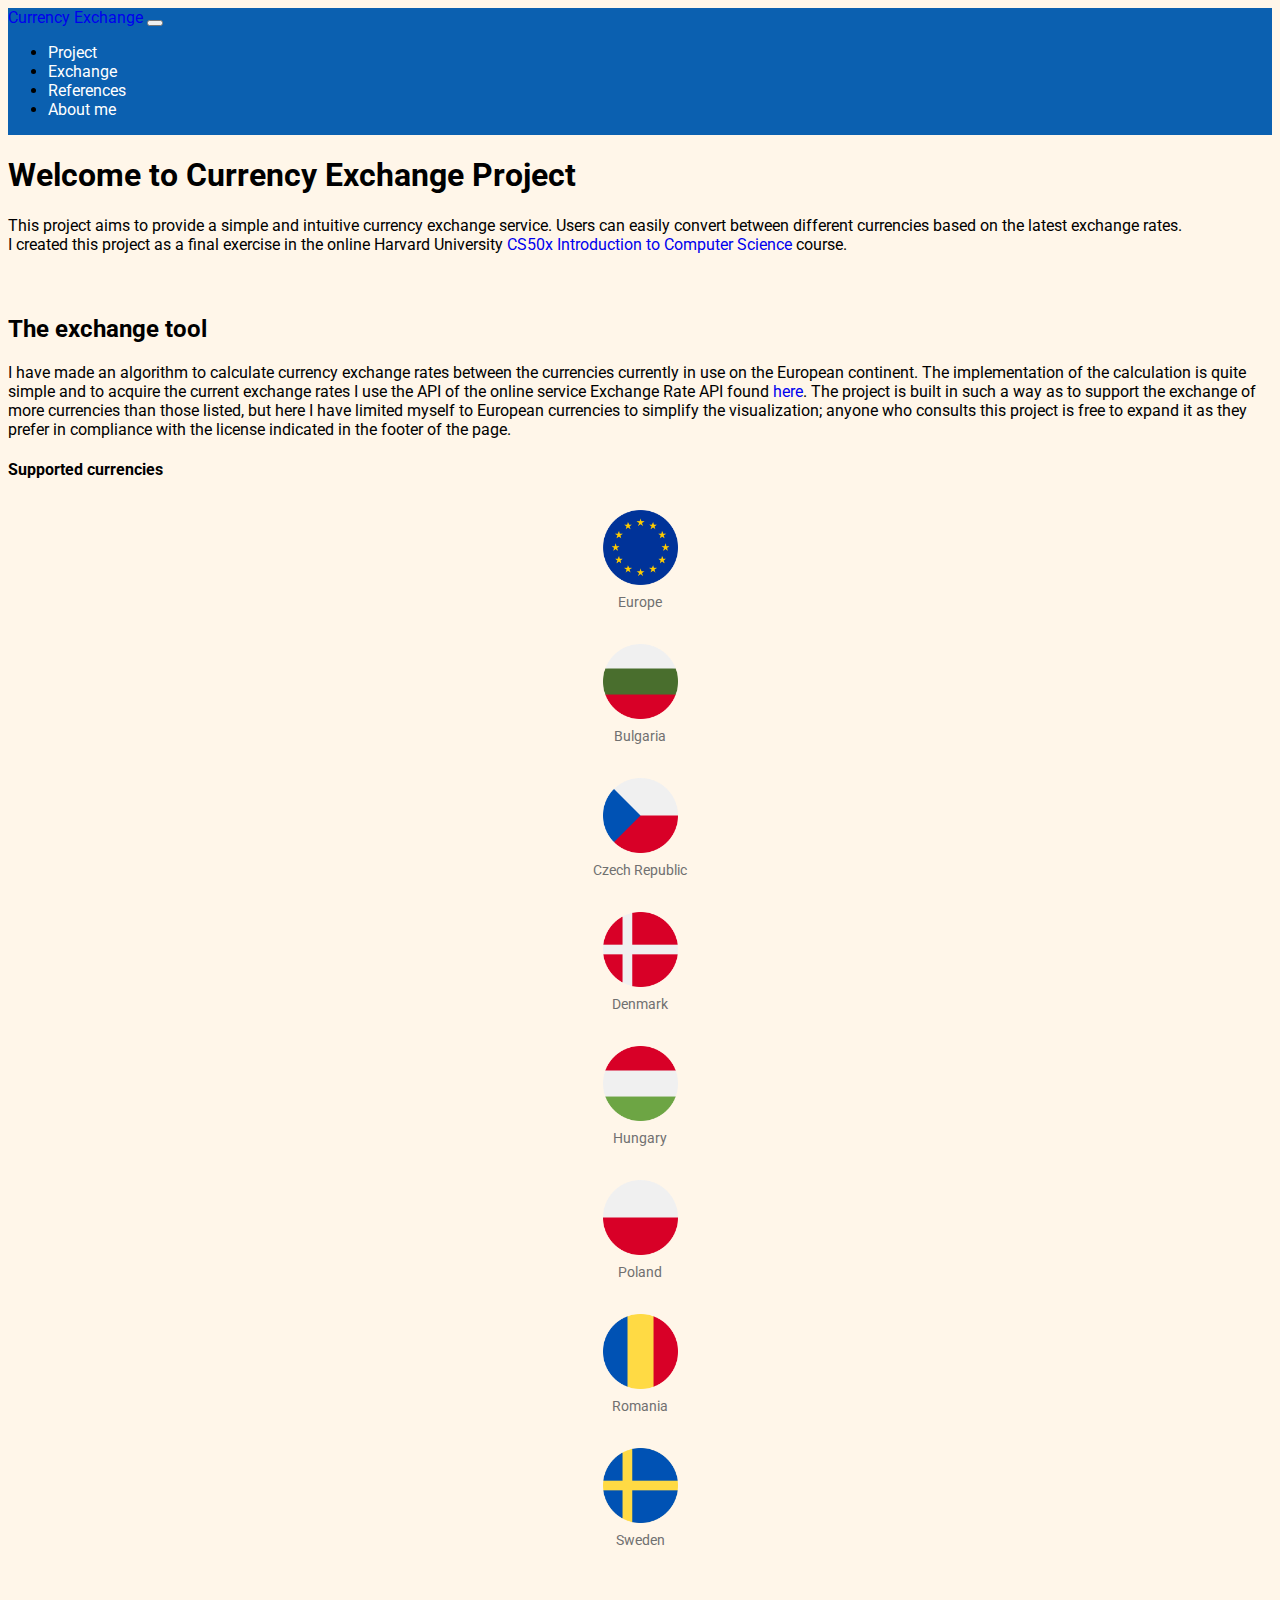
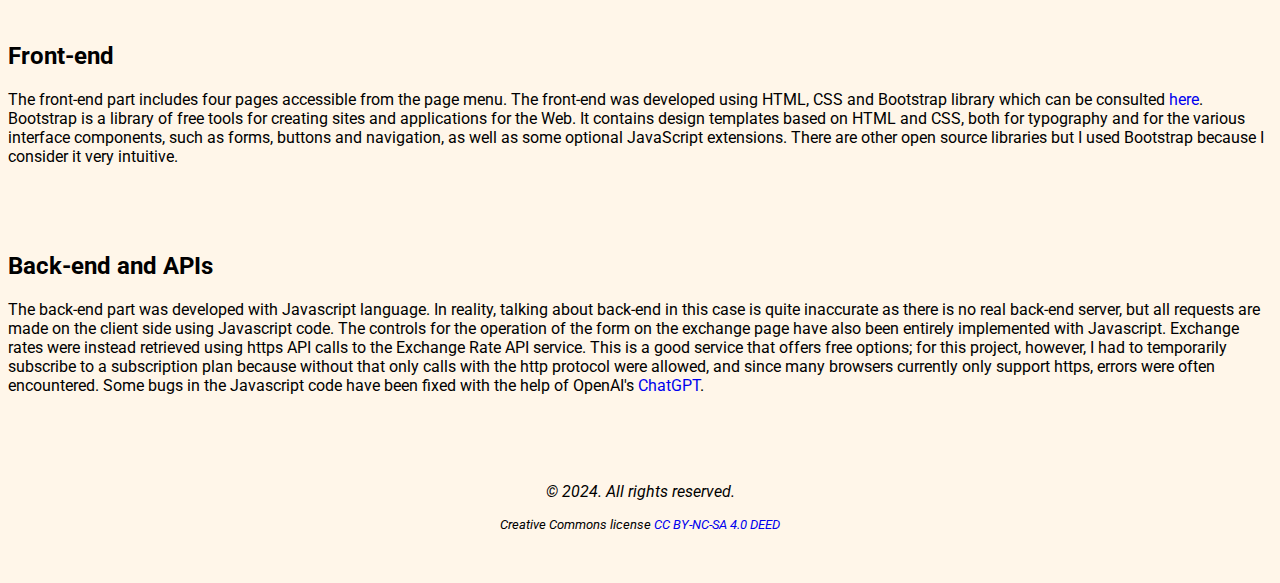
<file: docs/index.html>
<!DOCTYPE html>

<html lang="en">
    <head>
        <meta charset="UTF-8">
        <meta name="viewport" content="width=device-width, initial-scale=1.0">
        <!-- Google Fonts -->
        <link rel="stylesheet" href="https://fonts.googleapis.com/css?family=Roboto">
        <!-- Bootstrap -->
        <link href="https://cdn.jsdelivr.net/npm/bootstrap@5.2.3/dist/css/bootstrap.min.css" rel="stylesheet" integrity="sha384-rbsA2VBKQhggwzxH7pPCaAqO46MgnOM80zW1RWuH61DGLwZJEdK2Kadq2F9CUG65" crossorigin="anonymous">
        <script src="https://cdn.jsdelivr.net/npm/bootstrap@5.2.3/dist/js/bootstrap.bundle.min.js" integrity="sha384-kenU1KFdBIe4zVF0s0G1M5b4hcpxyD9F7jL+jjXkk+Q2h455rYXK/7HAuoJl+0I4" crossorigin="anonymous"></script>
        <!-- My custom CSS -->
        <link href="styles.css" rel="stylesheet">
        <title>Currency Exchange | index | CS50x Final Project</title>
    </head>
    <body>
        <!-- Navbar -->
        <nav class="navbar navbar-expand-lg navbar-dark">
            <div class="container-fluid">
                <a class="navbar-brand" href="index.html">Currency Exchange</a>
                <button class="navbar-toggler" type="button" data-bs-toggle="collapse" data-bs-target="#navbarNav" aria-controls="navbarNav" aria-expanded="false" aria-label="Toggle navigation">
                    <span class="navbar-toggler-icon"></span>
                </button>
                <div class="collapse navbar-collapse" id="navbarNav">
                    <ul class="navbar-nav">
                        <li class="nav-item">
                            <a class="nav-link" href="index.html">Project</a>
                        </li>
                        <li class="nav-item">
                            <a class="nav-link" href="exchange.html">Exchange</a>
                        </li>
                        <li class="nav-item">
                            <a class="nav-link" href="references.html">References</a>
                        </li>
                        <li class="nav-item">
                            <a class="nav-link" href="about.html">About me</a>
                        </li>
                    </ul>
                </div>
            </div>
        </nav>

        <div class="container mt-5">
            <div class="row justify-content-center">
                <div class="col-lg-9">
                    <h1>Welcome to Currency Exchange Project</h1>
                        <p>
                            This project aims to provide a simple and intuitive currency exchange service.
                            Users can easily convert between different currencies based on the latest exchange rates.<br>
                            I created this project as a final exercise in the online Harvard University <a href="https://cs50.harvard.edu/x/2024/" target="_blank">CS50x Introduction to Computer Science</a> course.
                        </p>

                    <section id="paragraph-exchange">
                        <h2>The exchange tool</h2>
                            <p>
                                I have made an algorithm to calculate currency exchange rates between the currencies currently in use on the European continent.
                                The implementation of the calculation is quite simple and to acquire the current exchange rates I use the API of the online service Exchange Rate API found <a href="https://exchangeratesapi.io/" target="_blank">here</a>.
                                The project is built in such a way as to support the exchange of more currencies than those listed, but here I have limited myself to European currencies to simplify the visualization;
                                anyone who consults this project is free to expand it as they prefer in compliance with the license indicated in the footer of the page.
                            </p>
                        <h4 class="pt-2">Supported currencies</h4>
                        <div class="row">
                            <div class="col-md-3">
                                <div class="currency-item">
                                    <img src="assets/european.png" alt="Europe flag">
                                    <p>Europe</p>
                                </div>
                            </div>
                            <div class="col-md-3">
                                <div class="currency-item">
                                    <img src="assets/bulgaria.png" alt="Bulgaria flag">
                                    <p>Bulgaria</p>
                                </div>
                            </div>
                            <div class="col-md-3">
                                <div class="currency-item">
                                    <img src="assets/czech-republic.png" alt="Czech Republic flag">
                                    <p>Czech Republic</p>
                                </div>
                            </div>
                            <div class="col-md-3">
                                <div class="currency-item">
                                    <img src="assets/denmark.png" alt="Denmark flag">
                                    <p>Denmark</p>
                                </div>
                            </div>
                            <div class="col-md-3">
                                <div class="currency-item">
                                    <img src="assets/hungary.png" alt="Hungary flag">
                                    <p>Hungary</p>
                                </div>
                            </div>
                            <div class="col-md-3">
                                <div class="currency-item">
                                    <img src="assets/poland.png" alt="Poland flag">
                                    <p>Poland</p>
                                </div>
                            </div>
                            <div class="col-md-3">
                                <div class="currency-item">
                                    <img src="assets/romania.png" alt="Romania flag">
                                    <p>Romania</p>
                                </div>
                            </div>
                            <div class="col-md-3">
                                <div class="currency-item">
                                    <img src="assets/sweden.png" alt="Sweden flag">
                                    <p>Sweden</p>
                                </div>
                            </div>
                        </div>
                    </section>

                    <section id="paragraph-frontend">
                        <h2>Front-end</h2>
                            <p>
                                The front-end part includes four pages accessible from the page menu. The front-end was developed using HTML, CSS and Bootstrap library which can be consulted <a href="https://getbootstrap.com/" target="_blank">here</a>.
                                Bootstrap is a library of free tools for creating sites and applications for the Web.
                                It contains design templates based on HTML and CSS, both for typography and for the various interface components, such as forms, buttons and navigation, as well as some optional JavaScript extensions.
                                There are other open source libraries but I used Bootstrap because I consider it very intuitive.
                            </p>
                    </section>

                    <section id="paragraph-backend">
                        <h2>Back-end and APIs</h2>
                            <p>
                                The back-end part was developed with Javascript language.
                                In reality, talking about back-end in this case is quite inaccurate as there is no real back-end server, but all requests are made on the client side using Javascript code.
                                The controls for the operation of the form on the exchange page have also been entirely implemented with Javascript.
                                Exchange rates were instead retrieved using https API calls to the Exchange Rate API service.
                                This is a good service that offers free options; for this project, however, I had to temporarily subscribe to a subscription plan because without that only calls with the http protocol were allowed, and since many browsers currently only support https, errors were often encountered.
                                Some bugs in the Javascript code have been fixed with the help of OpenAI's <a href="https://chat.openai.com/" target="_blank">ChatGPT</a>.
                            </p>
                    </section>
                </div>
            </div>
        </div>

        <!-- Footer -->
        <footer>
            <p>&copy; 2024. All rights reserved.</p>
            <p id="license">Creative Commons license <a href="https://creativecommons.org/licenses/by-nc-sa/4.0/" target="_blank">CC BY-NC-SA 4.0 DEED</a></p>
        </footer>
    </body>
</html>
</file>
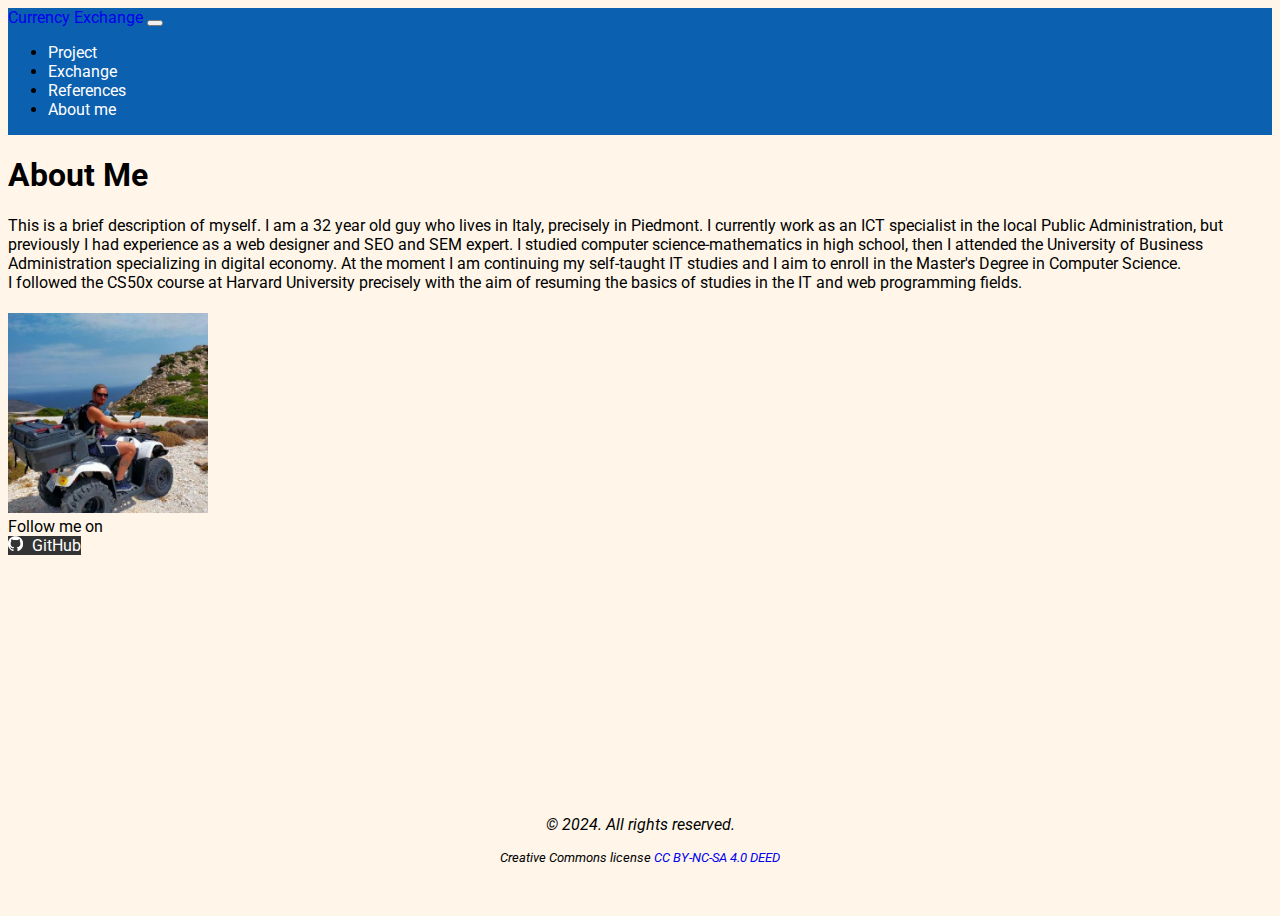
<file: docs/about.html>
<!DOCTYPE html>

<html lang="en">
    <head>
        <meta charset="UTF-8">
        <meta name="viewport" content="width=device-width, initial-scale=1.0">
        <!-- Google Fonts -->
        <link rel="stylesheet" href="https://fonts.googleapis.com/css?family=Roboto">
        <!-- Bootstrap -->
        <link href="https://cdn.jsdelivr.net/npm/bootstrap@5.2.3/dist/css/bootstrap.min.css" rel="stylesheet" integrity="sha384-rbsA2VBKQhggwzxH7pPCaAqO46MgnOM80zW1RWuH61DGLwZJEdK2Kadq2F9CUG65" crossorigin="anonymous">
        <script src="https://cdn.jsdelivr.net/npm/bootstrap@5.2.3/dist/js/bootstrap.bundle.min.js" integrity="sha384-kenU1KFdBIe4zVF0s0G1M5b4hcpxyD9F7jL+jjXkk+Q2h455rYXK/7HAuoJl+0I4" crossorigin="anonymous"></script>
        <!-- My custom CSS -->
        <link href="styles.css" rel="stylesheet">
        <title>Currency Exchange | about me | CS50x Final Project</title>
    </head>
    <body>
        <!-- Navbar -->
        <nav class="navbar navbar-expand-lg navbar-dark">
            <div class="container-fluid">
                <a class="navbar-brand" href="index.html">Currency Exchange</a>
                <button class="navbar-toggler" type="button" data-bs-toggle="collapse" data-bs-target="#navbarNav" aria-controls="navbarNav" aria-expanded="false" aria-label="Toggle navigation">
                    <span class="navbar-toggler-icon"></span>
                </button>
                <div class="collapse navbar-collapse" id="navbarNav">
                    <ul class="navbar-nav">
                        <li class="nav-item">
                            <a class="nav-link" href="index.html">Project</a>
                        </li>
                        <li class="nav-item">
                            <a class="nav-link" href="exchange.html">Exchange</a>
                        </li>
                        <li class="nav-item">
                            <a class="nav-link" href="references.html">References</a>
                        </li>
                        <li class="nav-item">
                            <a class="nav-link" href="about.html">About me</a>
                        </li>
                    </ul>
                </div>
            </div>
        </nav>

        <div class="container mt-5">
            <div class="row justify-content-center">
                <div class="col-lg-6">
                    <h1>About Me</h1>
                    <p>
                        This is a brief description of myself.
                        I am a 32 year old guy who lives in Italy, precisely in Piedmont.
                        I currently work as an ICT specialist in the local Public Administration, but previously I had experience as a web designer and SEO and SEM expert.
                        I studied computer science-mathematics in high school, then I attended the University of Business Administration specializing in digital economy.
                        At the moment I am continuing my self-taught IT studies and I aim to enroll in the Master's Degree in Computer Science.<br>
                        I followed the CS50x course at Harvard University precisely with the aim of resuming the basics of studies in the IT and web programming fields.
                    </p>
                    <div class="text-center">
                        <img src="assets/profile.jpg" alt="Profile Photo" class="img-fluid rounded-circle profile-image" style="max-width: 200px;">
                    </div>
                    <div class="text-center mt-3 d-flex flex-row justify-content-center">
                        <span>Follow me on</span>
                    </div>
                    <div class="text-center mt-2 d-flex flex-row justify-content-center">
                        <a href="https://github.com/massimovaresio" class="btn btn-github" target="_blank">
                            <img src="assets/github-mark-white.png" alt="GitHub Icon" class="github-icon"> GitHub
                        </a>
                    </div>
                </div>
            </div>
        </div>

        <!-- Footer -->
        <footer>
            <p>&copy; 2024. All rights reserved.</p>
            <p id="license">Creative Commons license <a href="https://creativecommons.org/licenses/by-nc-sa/4.0/" target="_blank">CC BY-NC-SA 4.0 DEED</a></p>
        </footer>
    </body>
</html>
</file>
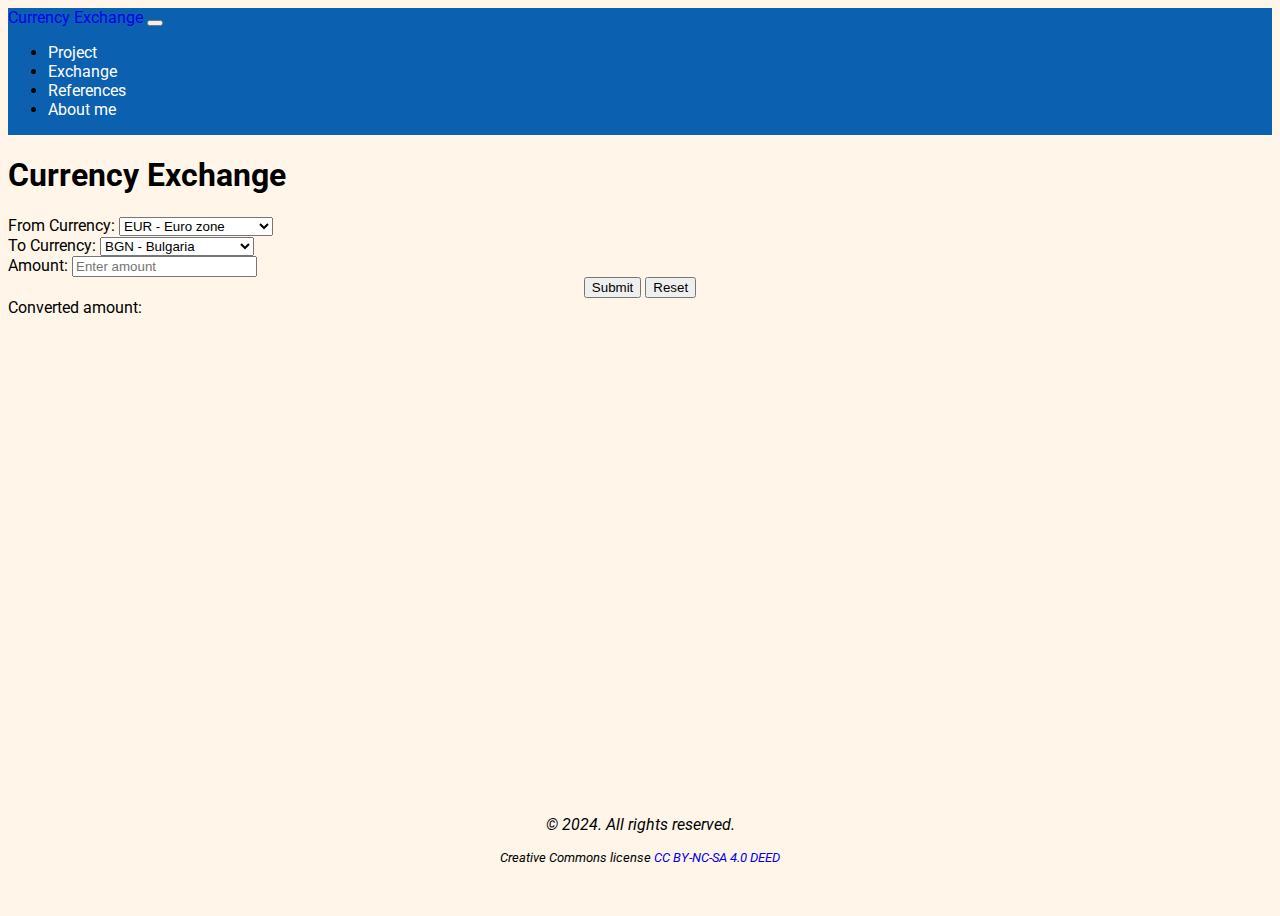
<file: docs/exchange.html>
<!DOCTYPE html>

<html lang="en">
    <head>
        <meta charset="UTF-8">
        <meta name="viewport" content="width=device-width, initial-scale=1.0">
        <!-- Google Fonts -->
        <link rel="stylesheet" href="https://fonts.googleapis.com/css?family=Roboto">
        <!-- Bootstrap -->
        <link href="https://cdn.jsdelivr.net/npm/bootstrap@5.2.3/dist/css/bootstrap.min.css" rel="stylesheet" integrity="sha384-rbsA2VBKQhggwzxH7pPCaAqO46MgnOM80zW1RWuH61DGLwZJEdK2Kadq2F9CUG65" crossorigin="anonymous">
        <script src="https://cdn.jsdelivr.net/npm/bootstrap@5.2.3/dist/js/bootstrap.bundle.min.js" integrity="sha384-kenU1KFdBIe4zVF0s0G1M5b4hcpxyD9F7jL+jjXkk+Q2h455rYXK/7HAuoJl+0I4" crossorigin="anonymous"></script>
        <!-- My custom CSS -->
        <link href="styles.css" rel="stylesheet">
        <title>Currency Exchange | exchange | CS50x Final Project</title>
    </head>
    <body>
        <!-- Navbar -->
        <nav class="navbar navbar-expand-lg navbar-dark">
            <div class="container-fluid">
                <a class="navbar-brand" href="index.html">Currency Exchange</a>
                <button class="navbar-toggler" type="button" data-bs-toggle="collapse" data-bs-target="#navbarNav" aria-controls="navbarNav" aria-expanded="false" aria-label="Toggle navigation">
                    <span class="navbar-toggler-icon"></span>
                </button>
                <div class="collapse navbar-collapse" id="navbarNav">
                    <ul class="navbar-nav">
                        <li class="nav-item">
                            <a class="nav-link" href="index.html">Project</a>
                        </li>
                        <li class="nav-item">
                            <a class="nav-link" href="exchange.html">Exchange</a>
                        </li>
                        <li class="nav-item">
                            <a class="nav-link" href="references.html">References</a>
                        </li>
                        <li class="nav-item">
                            <a class="nav-link" href="about.html">About me</a>
                        </li>
                    </ul>
                </div>
            </div>
        </nav>

        <div class="container">
            <div class="row justify-content-center">
                <div class="col-lg-6">
                    <h1 class="mt-5">Currency Exchange</h1>
                    <form id="exchangeForm">
                        <div class="form-group mt-3">
                            <label for="fromCurrency">From Currency:</label>
                            <select class="form-select" id="fromCurrency">
                                <!-- Options for from currency -->
                                <option value="EUR">EUR - Euro zone</option>
                                <option value="BGN">BGN - Bulgaria</option>
                                <option value="CZK">CZK - Czech Republic</option>
                                <option value="DKK">DKK - Denmark</option>
                                <option value="HUF">HUF - Hungary</option>
                                <option value="PLN">PLN - Poland</option>
                                <option value="RON">RON - Romania</option>
                                <option value="SEK">SEK - Sweden</option>
                                <!-- Add more options if needed -->
                            </select>
                        </div>
                        <div class="form-group mt-3">
                            <label for="toCurrency">To Currency:</label>
                            <select class="form-select" id="toCurrency">
                                <!-- Options for to currency -->
                                <option value="EUR">EUR - Euro zone</option>
                                <option value="BGN">BGN - Bulgaria</option>
                                <option value="CZK">CZK - Czech Republic</option>
                                <option value="DKK">DKK - Denmark</option>
                                <option value="HUF">HUF - Hungary</option>
                                <option value="PLN">PLN - Poland</option>
                                <option value="RON">RON - Romania</option>
                                <option value="SEK">SEK - Sweden</option>
                                <!-- Add more options if needed -->
                            </select>
                        </div>
                        <div class="form-group mt-3">
                            <label for="amount" data-bs-toggle="tooltip" data-bs-placement="top" title="Please enter a valid number. Use '.' and not ','">Amount:</label>
                            <input type="text" class="form-control" id="amount" placeholder="Enter amount" pattern="[0-9]*[.]?[0-9]+" title="Please enter a valid number. Use '.' and not ','">
                        </div>
                        <div class="btn-container mt-5"> <!-- Container for buttons -->
                            <button type="submit" class="btn btn-primary">Submit</button>
                            <button type="reset" class="btn btn-outline-primary ms-5">Reset</button>
                        </div>
                        <div class="form-group mt-4">
                            <label for="converted_amount">Converted amount:</label>
                            <div id="converted_amount" class="form-control converted_amount-height"></div>
                        </div>
                    </form>
                </div>
            </div>
          </div>

          <!-- Footer -->
          <footer>
            <p>&copy; 2024. All rights reserved.</p>
            <p id="license">Creative Commons license <a href="https://creativecommons.org/licenses/by-nc-sa/4.0/" target="_blank">CC BY-NC-SA 4.0 DEED</a></p>
          </footer>

        <!-- My custom JavaScript -->
        <script src="script.js"></script>
    </body>
</html>
</file>
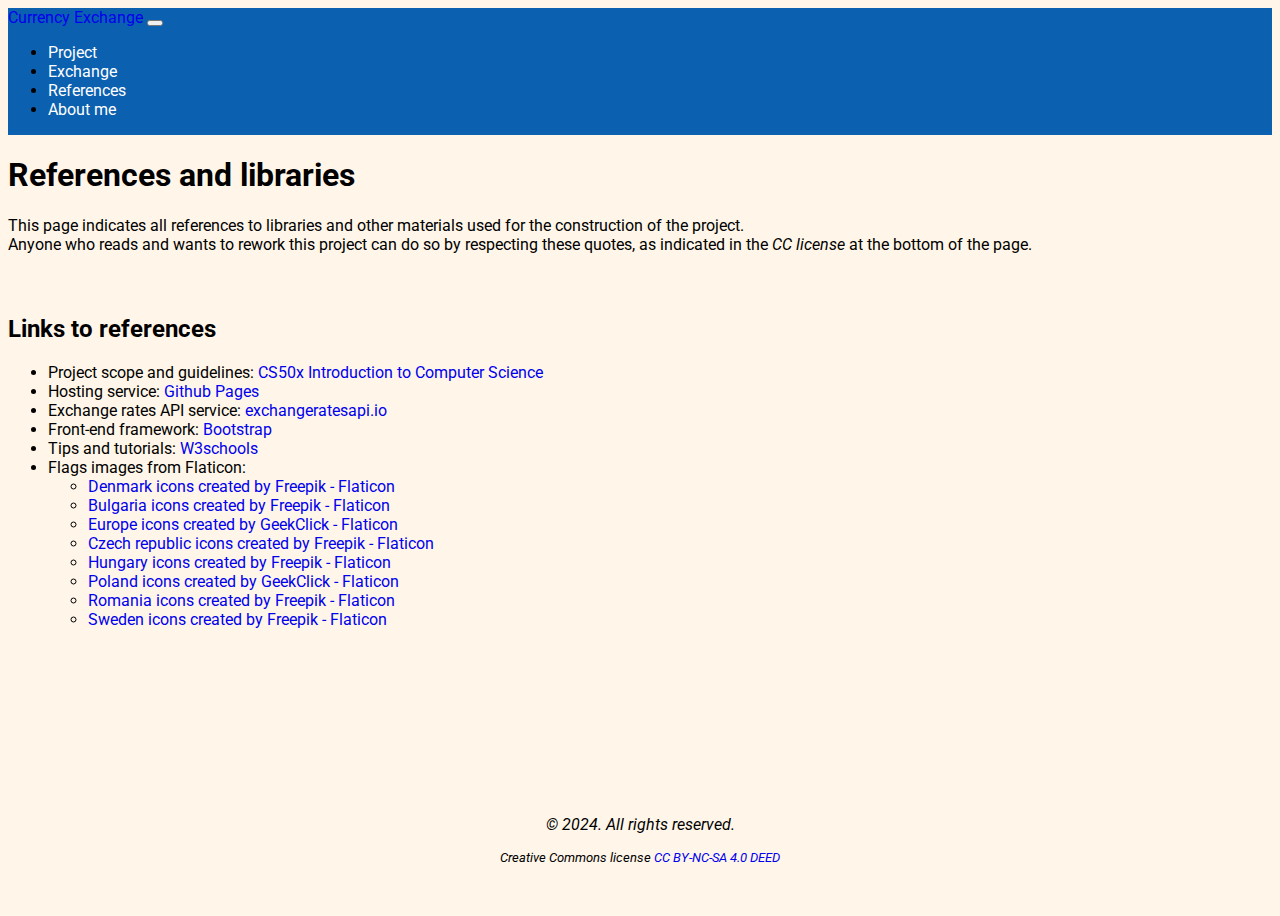
<file: docs/references.html>
<!DOCTYPE html>

<html lang="en">
    <head>
        <meta charset="UTF-8">
        <meta name="viewport" content="width=device-width, initial-scale=1.0">
        <!-- Google Fonts -->
        <link rel="stylesheet" href="https://fonts.googleapis.com/css?family=Roboto">
        <!-- Bootstrap -->
        <link href="https://cdn.jsdelivr.net/npm/bootstrap@5.2.3/dist/css/bootstrap.min.css" rel="stylesheet" integrity="sha384-rbsA2VBKQhggwzxH7pPCaAqO46MgnOM80zW1RWuH61DGLwZJEdK2Kadq2F9CUG65" crossorigin="anonymous">
        <script src="https://cdn.jsdelivr.net/npm/bootstrap@5.2.3/dist/js/bootstrap.bundle.min.js" integrity="sha384-kenU1KFdBIe4zVF0s0G1M5b4hcpxyD9F7jL+jjXkk+Q2h455rYXK/7HAuoJl+0I4" crossorigin="anonymous"></script>
        <!-- My custom CSS -->
        <link href="styles.css" rel="stylesheet">
        <title>Currency Exchange | references | CS50x Final Project</title>
    </head>
    <body>
        <!-- Navbar -->
        <nav class="navbar navbar-expand-lg navbar-dark">
            <div class="container-fluid">
                <a class="navbar-brand" href="index.html">Currency Exchange</a>
                <button class="navbar-toggler" type="button" data-bs-toggle="collapse" data-bs-target="#navbarNav" aria-controls="navbarNav" aria-expanded="false" aria-label="Toggle navigation">
                    <span class="navbar-toggler-icon"></span>
                </button>
                <div class="collapse navbar-collapse" id="navbarNav">
                    <ul class="navbar-nav">
                        <li class="nav-item">
                            <a class="nav-link" href="index.html">Project</a>
                        </li>
                        <li class="nav-item">
                            <a class="nav-link" href="exchange.html">Exchange</a>
                        </li>
                        <li class="nav-item">
                            <a class="nav-link" href="references.html">References</a>
                        </li>
                        <li class="nav-item">
                            <a class="nav-link" href="about.html">About me</a>
                        </li>
                    </ul>
                </div>
            </div>
        </nav>

        <div class="container mt-5">
            <div class="row justify-content-center">
                <div class="col-lg-6">
                    <h1>References and libraries</h1>
                        <p>
                            This page indicates all references to libraries and other materials used for the construction of the project.<br>
                            Anyone who reads and wants to rework this project can do so by respecting these quotes, as indicated in the <i>CC license</i> at the bottom of the page.
                        </p>

                    <section id="paragraph-references">
                        <h2>Links to references</h2>
                            <ul>
                                <li>Project scope and guidelines: <a href="https://cs50.harvard.edu/x/2024/" target="_blank">CS50x Introduction to Computer Science</a></li>
                                <li>Hosting service: <a href="https://cs50.harvard.edu/x/2024/" target="_blank">Github Pages</a></li>
                                <li>Exchange rates API service: <a href="https://cs50.harvard.edu/x/2024/" target="_blank">exchangeratesapi.io</a></li>
                                <li>Front-end framework: <a href="https://getbootstrap.com/" target="_blank">Bootstrap</a></li>
                                <li>Tips and tutorials: <a href="https://www.w3schools.com/" target="_blank">W3schools</a></li>
                                <li>
                                    Flags images from Flaticon:
                                    <ul>
                                        <li><a href="https://www.flaticon.com/free-icons/denmark" title="denmark icons">Denmark icons created by Freepik - Flaticon</a></li>
                                        <li><a href="https://www.flaticon.com/free-icons/bulgaria" title="bulgaria icons">Bulgaria icons created by Freepik - Flaticon</a></li>
                                        <li><a href="https://www.flaticon.com/free-icons/europe" title="europe icons">Europe icons created by GeekClick - Flaticon</a></li>
                                        <li><a href="https://www.flaticon.com/free-icons/czech-republic" title="czech republic icons">Czech republic icons created by Freepik - Flaticon</a></li>
                                        <li><a href="https://www.flaticon.com/free-icons/hungary" title="hungary icons">Hungary icons created by Freepik - Flaticon</a></li>
                                        <li><a href="https://www.flaticon.com/free-icons/poland" title="poland icons">Poland icons created by GeekClick - Flaticon</a></li>
                                        <li><a href="https://www.flaticon.com/free-icons/romania" title="romania icons">Romania icons created by Freepik - Flaticon</a></li>
                                        <li><a href="https://www.flaticon.com/free-icons/sweden" title="sweden icons">Sweden icons created by Freepik - Flaticon</a></li>
                                    </ul>
                                </li>
                            </ul>
                    </section>

                </div>
            </div>
        </div>

        <!-- Footer -->
        <footer>
            <p>&copy; 2024. All rights reserved.</p>
            <p id="license">Creative Commons license <a href="https://creativecommons.org/licenses/by-nc-sa/4.0/" target="_blank">CC BY-NC-SA 4.0 DEED</a></p>
        </footer>
    </body>
</html>
</file>
<file: docs/styles.css>
body {
    background-color: #FFF6E9;
    font-family: 'Roboto', sans-serif;
    display: flex;
    flex-direction: column;
    min-height: 100vh;
  }

footer {
    padding: 30px 0;
    text-align: center;
    margin-top: auto; /* Push the footer to the bottom */
    width: 100%; /* Full width */
    font-style: italic;
}

section {
    padding-top: 25px;
    padding-bottom: 25px;
}

a {
  text-decoration: none;
}

/* Change the background color of the navbar */
.navbar {
  background-color: #0B60B0;
}

/* Change the text color of the navbar links */
.navbar-nav .nav-link {
  color: #FFF;
}

/* Change the color of navbar links on mouse hover */
.navbar-nav .nav-link:hover {
  color: #FFF6E9;
}

.converted_amount-height {
  min-height: 40px;
}

#white-bg {
  background-color: #FFF;
}

.btn-container {
  text-align: center;
}

#amountAlert {
  display: none;
}

#license {
  font-size: small;
}

.currency-item {
  text-align: center;
  padding: 10px 10px 10px 10px;
}

.currency-item img {
  max-width: 100%;
  height: auto;
}

.currency-item p {
  margin-top: 5px;
  font-size: 14px;
  color: #707070;
}

.currency-item img {
  max-width: 75px;
  max-height: 75px;
}

.profile-image {
  margin-top: 5px;
}

.btn-github {
  background-color: #333;
  color: #FFF;
}

.btn-github:hover {
  opacity: 1;
  color: #FFF;
  background-color: #444;
  border-color: #444;
}

.github-icon {
  max-width: 15px;
  margin-right: 5px;
}

.error {
  border-color: red;
}
</file>
